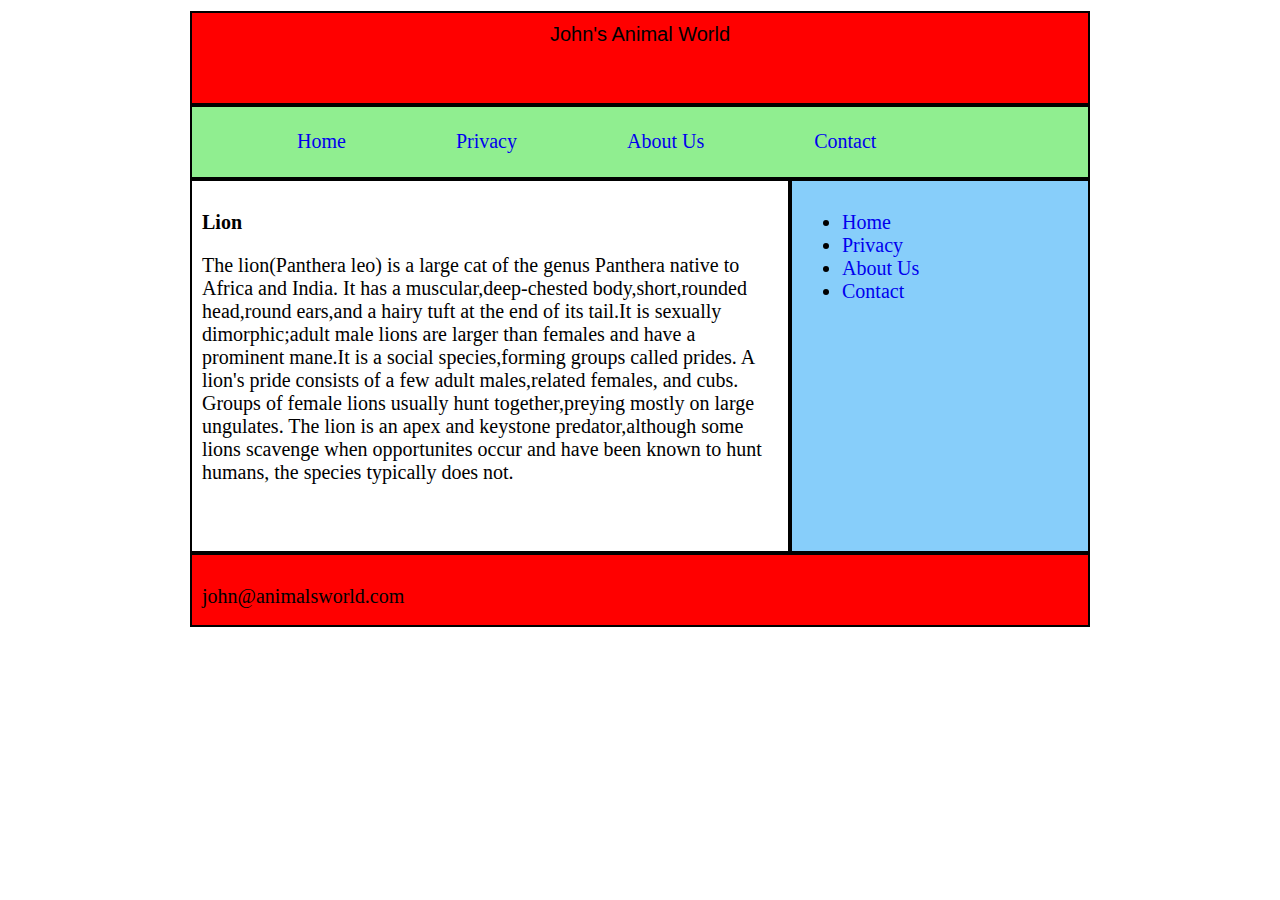
<file: Assignment-4 HTML/index.html>
<!DOCTYPE html>
<html lang="en">
<head>
    <meta charset="UTF-8">
    <meta http-equiv="X-UA-Compatible" content="IE=edge">
    <meta name="viewport" content="width=device-width, initial-scale=1.0">
    <title>Document</title>
    <style>
        .grid{
            max-width: 900px;
            display: grid;
        
            /* grid-column-gap: 50px; */
            grid-template-columns:repeat(3,1fr);
            /* grid-gap: 60px; */
            /* grid-auto-rows: minmax(100px,auto); */
            margin: 0 auto;
            border: 3px solid white;
        }
       .one{
        
            grid-column: 1/4;
            text-align: center;
            font-family: Arial;
            position: relative;
            height: 70px;
            background-color: red;
            
       }
       .grid >div{
            border: 2px solid black;
            
            /* background-color: blue; */
            padding: 10px;
            font-size: 20px;
       }
       .navbar{
           grid-column: 1/4;
           height: 50px;
           background-color: lightgreen;
       }
       .navbar li{
            float: left;
            list-style: none;
            padding: 55px;
            position: relative;
            top: -62px;
        }
        .navbar a{
            text-decoration:none;
        }
        .three{
            grid-column: 1/3;
            position: relative;
            height:350px
        }
        .four a{
            text-decoration:none;
           
        }
        .four{
            background-color: lightskyblue;
        }
        .five{
            grid-column: 1/4;
            background-color: red;
            height: 50px;
        }
       
    </style>
</head>
<body>
    <div class="grid">
        <div class="one">John's Animal World</div>
        <div class="navbar">
            <ul>
                <li><a href="#">Home</a></li>
                <li><a href="#">Privacy</a></li>
                <li><a href="#">About Us</a></li>
                <li><a href="#">Contact</a></li>
            </ul>
        </div>
        <div class="three">
          <b> <p>Lion</p></b>
          <article>
            The lion(Panthera leo) is a large cat of the genus Panthera native to Africa and India.
            It has a muscular,deep-chested body,short,rounded head,round ears,and a hairy tuft  
            at the end of its tail.It is sexually dimorphic;adult male lions are larger than females
            and have a prominent mane.It is a social species,forming groups called prides.
            A lion's pride consists of a few adult males,related females, and cubs.
            Groups of female lions usually hunt together,preying mostly on large ungulates.
            The lion is an apex and keystone predator,although some lions scavenge
            when opportunites occur and have been known to hunt humans,
            the species typically does not.
          </article>


        </div>
        <div class="four">
            <ul>
                <li><a href="#">Home</a></li>
                <li><a href="#">Privacy</a></li>
                <li><a href="#">About Us</a></li>
                <li><a href="#">Contact</a></li>
            </ul>
        </div>
        <div class="five"><p>john@animalsworld.com</p></div>
        </div>

</body>
</html>
</file>
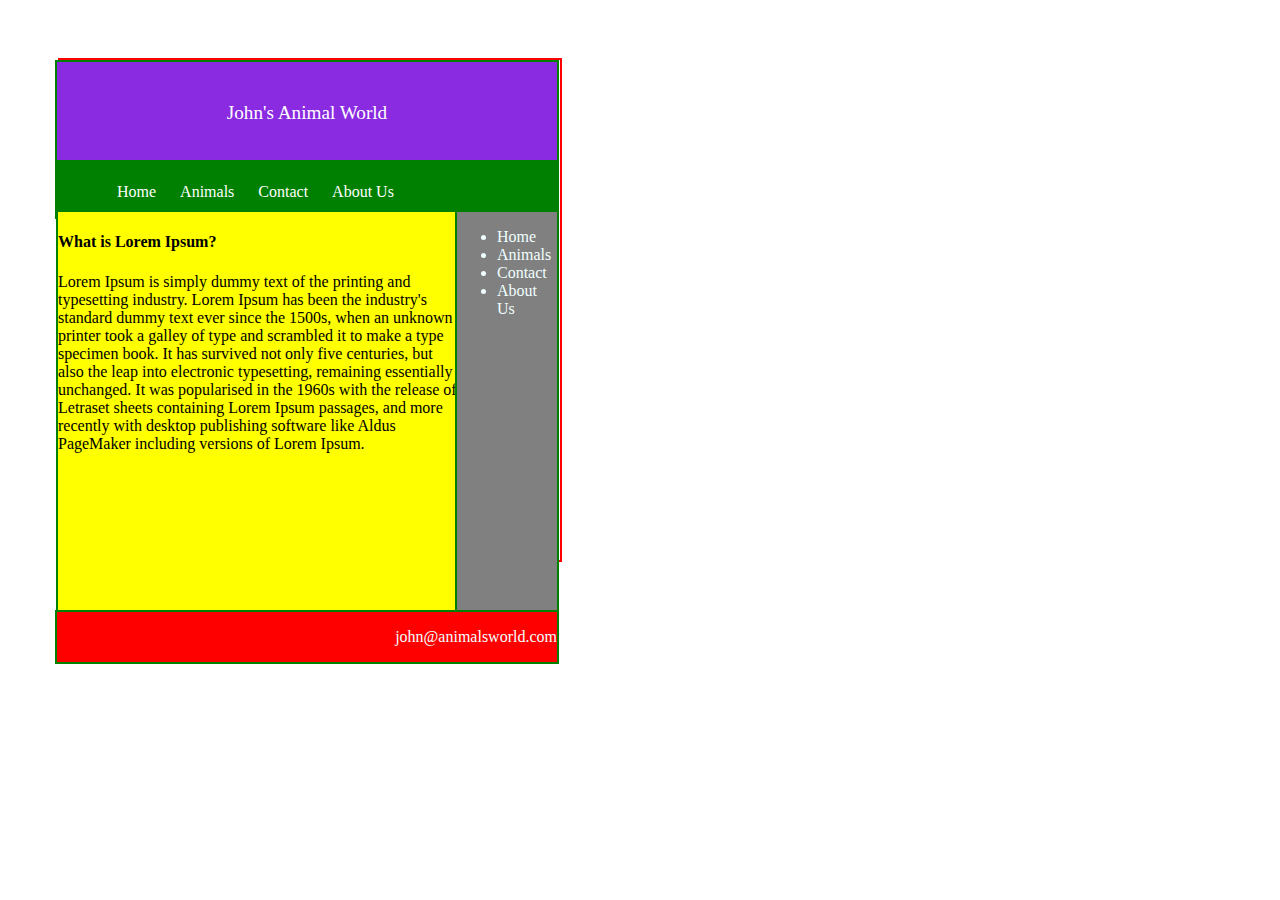
<file: Assignment-4 HTML/grid.html>
<!DOCTYPE html>
<html lang="en">
<head>
    <meta charset="UTF-8">
    <meta http-equiv="X-UA-Compatible" content="IE=edge">
    <meta name="viewport" content="width=device-width, initial-scale=1.0">
    <title>Css-Grid</title>
    <style>
        .items{
            height: 500px;
            width: 500px;
           position: relative;
            border: 2px solid red;
            top: 50px;
            left: 50px;
            

        }

        .box{
            height: 100px;
            width: 100px;
            border: 2px solid green;
            right: 1px;
        }

        .item1{
           background-color: blueviolet;
           position: absolute;
           width: 500px;
           text-align: center;
           font-size: larger;
           padding-top: 40px;
           color: white;
            
            
        }

        .item2{
            background-color: green;
           position: absolute;
           width: 500px;
           height: 50px;
           top: 100px;
           display: inline;
           padding-top: 5px;
           
           
        }

        .item2 ul{
            list-style-type: none;
        }

        .item2 ul li{
            display: inline-block;
            padding-left: 20px;
        }
        a{
            text-decoration: none;
            color: white;
        }

        a:hover{
            background-color: lightgreen;
            color: black;
        }
        .item3{
            background-color: yellow;
           position: absolute;
           width: 400px;
           height: 400px;
           top: 150px;
           right: 100px;

        }

        .item4{
            background-color: grey;
            position: absolute;
            width: 100px;
            height: 400px;
            top: 150px;
            color: azure;
           
        }

        .item5{
            background-color: red;
            position: absolute;
            width: 500px;
            height: 50px;
            top: 550px;
            text-align: right;
            color: azure;
        }
        
    </style>

</head>
<body>
    <div class="items">
        <div class="box item1">John's Animal World</div>
        <div class="box item2">
                <ul>
                        <li><a href="#">Home</a></li>
                        <li><a href="#">Animals</a></li>
                        <li><a href="#">Contact</a></li>
                        <li><a href="#">About Us</a></li>
                </ul>



        </div>
        <div class="box item3">
            <h4>What is Lorem Ipsum?</h4>
            <p>
                Lorem Ipsum is simply dummy text of the printing and typesetting industry. Lorem Ipsum has been the industry's standard dummy text ever since the 1500s, when an unknown printer took a galley of type and scrambled it to make a type specimen book. It has survived not only five centuries, but also the leap into electronic typesetting, remaining essentially unchanged. It was popularised in the 1960s with the release of Letraset sheets containing Lorem Ipsum passages, and more recently with desktop publishing software like Aldus PageMaker including versions of Lorem Ipsum.</p>
        </div>
        <div class="box item4">
            <ul>
                <li>Home</li>
                <li>Animals</li>
                <li>Contact</li>
                <li>About Us</li>
        </ul>

        </div>
        <div class="box item5"><p>john@animalsworld.com</p></div>

    </div>

</body>
</html>
</file>
